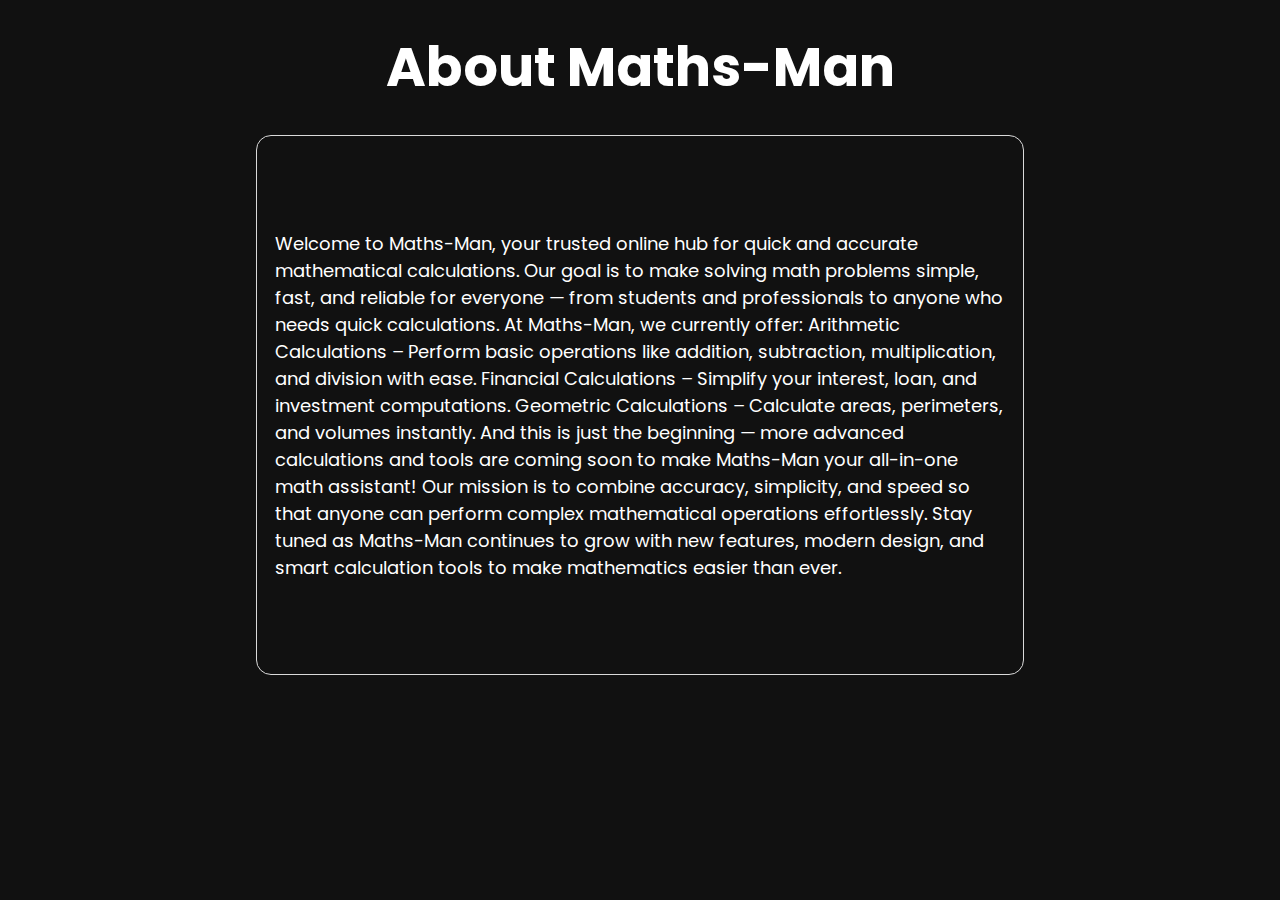
<file: about.html>
<!DOCTYPE html>
<html lang="en">
<head>
    <meta charset="UTF-8">
    <meta name="viewport" content="width=device-width, initial-scale=1.0">
    <title>About Us</title>
    <style>
        *{
            margin: 0;
            padding: 0;
            box-sizing: border-box;
            font-family: "Poppins", sans-serif;
        }
        body{
            background-color: #111;
            color: #fff;
        }
        .main{
            display: flex;
            flex-direction: column;
            justify-content: flex-start;
            align-items: center;
        }
        .main h1{
            margin-top: 3vh;
            margin-bottom: 3vh;
            font-size: 6vh
        }
        .main p{
            font-size: 2vh;
        }

        .para{
            display: flex;
            justify-content: center;
            align-items: center;
            height: 60vh;
            width: 60vw;
            overflow: none;
            border: 1px solid #dadada;
            border-radius: 15px;
            padding: 2vh;
            animation: about 0.8s ease-in 0.3s;
            
        }

        @keyframes about{
            from{
                transform: translateY(-100%);
                opacity: 0;
            }to{
                transform: translateY(0%);
                opacity: 1;
            }
        }
    </style>
    <link
        href="https://fonts.googleapis.com/css2?family=Changa+One:ital@0;1&family=Hammersmith+One&family=Lexend:wght@100..900&family=Merriweather+Sans:ital,wght@0,300..800;1,300..800&family=Poppins:ital,wght@0,100;0,200;0,300;0,400;0,500;0,600;0,700;0,800;0,900;1,100;1,200;1,300;1,400;1,500;1,600;1,700;1,800;1,900&family=Roboto:ital,wght@0,100..900;1,100..900&family=Russo+One&display=swap"
        rel="stylesheet">
</head>
<body>
    <div class="main">
        <h1>About Maths-Man</h1>
        <div class="para"><p>

Welcome to Maths-Man, your trusted online hub for quick and accurate mathematical calculations. Our goal is to make solving math problems simple, fast, and reliable for everyone — from students and professionals to anyone who needs quick calculations.

At Maths-Man, we currently offer:

Arithmetic Calculations – Perform basic operations like addition, subtraction, multiplication, and division with ease.

Financial Calculations – Simplify your interest, loan, and investment computations.

Geometric Calculations – Calculate areas, perimeters, and volumes instantly.

And this is just the beginning — more advanced calculations and tools are coming soon to make Maths-Man your all-in-one math assistant!

Our mission is to combine accuracy, simplicity, and speed so that anyone can perform complex mathematical operations effortlessly.

Stay tuned as Maths-Man continues to grow with new features, modern design, and smart calculation tools to make mathematics easier than ever.</p>
 </div>
    </div>
</body>
</html>
</file>
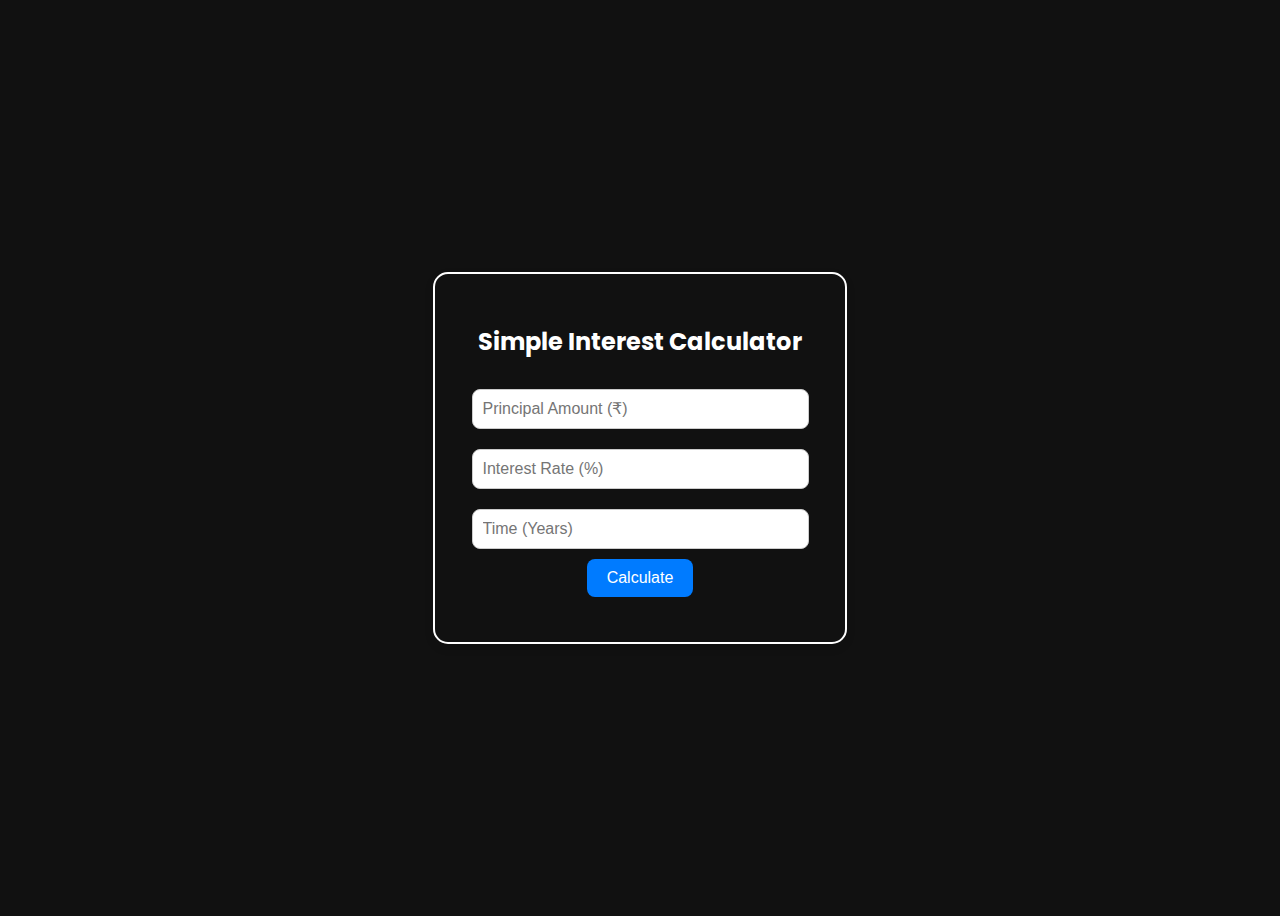
<file: financial_calculation.html>
<!DOCTYPE html>
<html lang="en">
<head>
  <meta charset="UTF-8" />
  <meta name="viewport" content="width=device-width, initial-scale=1.0" />
  <link
        href="https://fonts.googleapis.com/css2?family=Changa+One:ital@0;1&family=Hammersmith+One&family=Lexend:wght@100..900&family=Merriweather+Sans:ital,wght@0,300..800;1,300..800&family=Poppins:ital,wght@0,100;0,200;0,300;0,400;0,500;0,600;0,700;0,800;0,900;1,100;1,200;1,300;1,400;1,500;1,600;1,700;1,800;1,900&family=Roboto:ital,wght@0,100..900;1,100..900&family=Russo+One&display=swap"
        rel="stylesheet">
  <style>
    /* Financial calculation page CSS */

body {
    font-family: 'Poppins', sans-serif;
    background-color: #111;
    display: flex;
    justify-content: center;
    align-items: center;
    height: 100vh;
}

.container {
    background: white;
    background: transparent;
    padding: 30px;
    border-radius: 15px;
    box-shadow: 0 4px 10px rgba(0, 0, 0, 0.1);
    text-align: center;
    width: 350px;
    border: 2px solid white;
}

h2 {
    margin-bottom: 20px;
    color: #fff;
}

input {
    width: 90%;
    padding: 10px;
    margin: 10px 0;
    border: 1px solid #ccc;
    border-radius: 8px;
    font-size: 16px;
}

button {
    background: #007bff;
    color: white;
    border: none;
    padding: 10px 20px;
    border-radius: 8px;
    font-size: 16px;
    cursor: pointer;
}

button:hover {
    background: #0056b3;
}

input:hover {
    box-shadow: 0px 0px 15px #00aeff;
}

#result {
    margin-top: 15px;
    font-weight: bold;
    color: #ffffff;
}
  </style>
  <link rel="shortcut icon" href="favicon-32x32.png" type="image/x-icon">
  <title>Maths Man - Financial Calculator</title>
</head>
<body>
  <div class="container">
    <h2>Simple Interest Calculator</h2>
    <input type="number" id="principal" placeholder="Principal Amount (₹)" />
    <input type="number" id="rate" placeholder="Interest Rate (%)" />
    <input type="number" id="time" placeholder="Time (Years)" />
    <button onclick="calculateInterest()">Calculate</button>
    <div id="result"></div>
  </div>


  <script>

function calculateInterest() {
    const p = parseFloat(document.getElementById('principal').value);
    const r = parseFloat(document.getElementById('rate').value);
    const t = parseFloat(document.getElementById('time').value);

    if (isNaN(p) || isNaN(r) || isNaN(t)) {
        document.getElementById('result').innerText = "Please enter valid numbers!";
        return;
    }

    const interest = (p * r * t) / 100;
    const total = p + interest;

    document.getElementById('result').innerHTML = `
        Interest: ₹${interest.toFixed(2)} <br>
        Total Amount: ₹${total.toFixed(2)}
      `;
}

  </script>
</body>
</html>
</file>
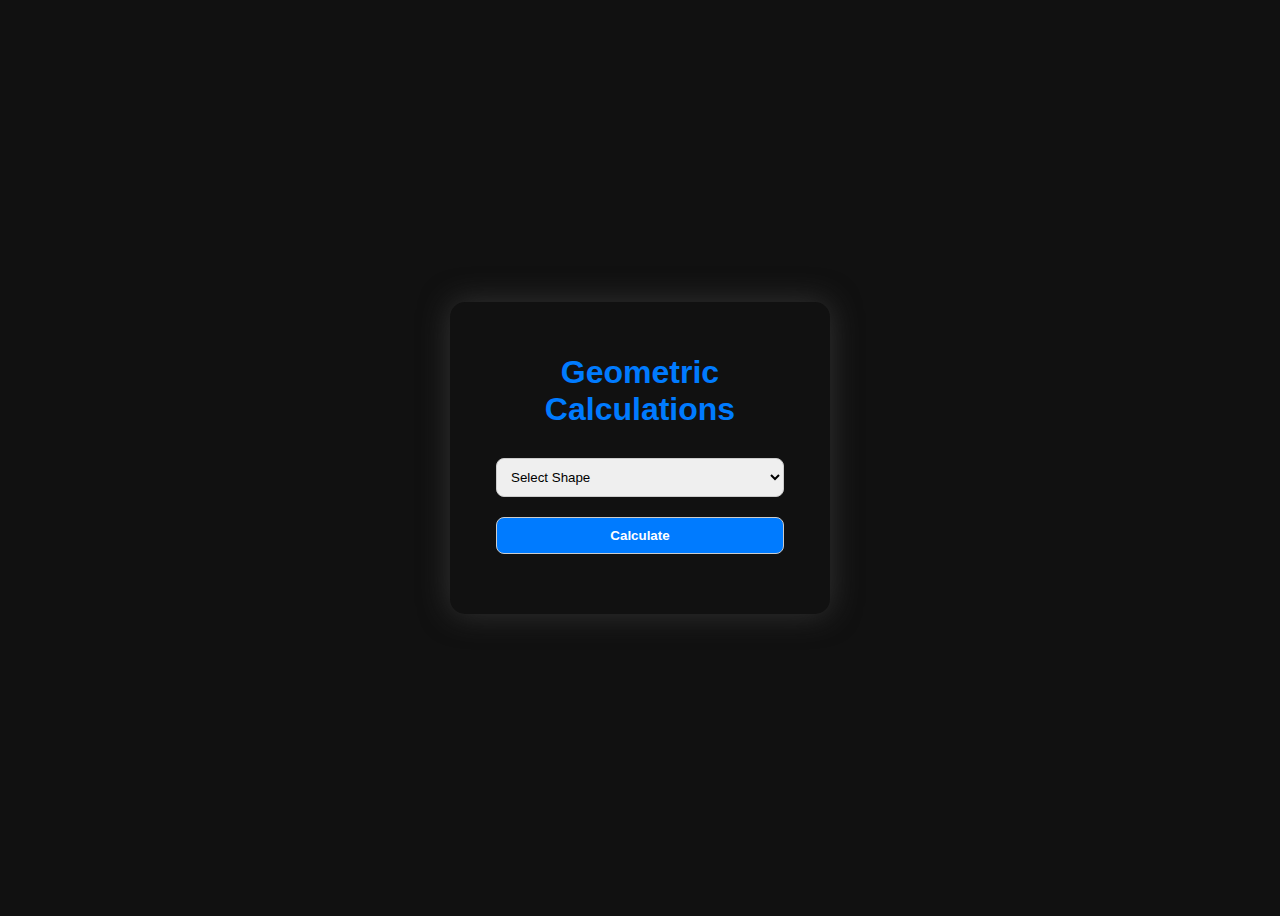
<file: geometric.html>
<!DOCTYPE html>
<html lang="en">
<head>
  <meta charset="UTF-8">
  <meta name="viewport" content="width=device-width, initial-scale=1.0">
  <title>Maths Man - Geometric Calculations</title>
  <link rel="shortcut icon" href="favicon-32x32.png" type="image/x-icon">
  <style>
    body {
  background: #111;
  font-family: 'Poppins', sans-serif;
  display: flex;
  justify-content: center;
  align-items: center;
  height: 100vh;
}

.container {
  background: transparent;
  padding: 30px;
  border-radius: 15px;
  box-shadow: 0 4px 15px rgba(0, 0, 0, 0.2);
  width: 320px;
  text-align: center;
  box-shadow: 0px 0px 30px #333;
}

h1 {
  color: #007bff;
  margin-bottom: 20px;
}

select, input, button {
  margin: 10px 0;
  padding: 10px;
  width: 90%;
  border: 1px solid #ccc;
  border-radius: 8px;
}

button {
  background: #007bff;
  color: white;
  font-weight: bold;
  cursor: pointer;
}

button:hover {
  background: #0056b3;
}

#result {
  margin-top: 20px;
  font-size: 1.1em;
  color: #ffffff;
}

  </style>
</head>
<body>
  <div class="container">
    <h1>Geometric Calculations</h1>

    <select id="shape" onchange="showFields()">
      <option value="">Select Shape</option>
      <option value="square">Square</option>
      <option value="rectangle">Rectangle</option>
      <option value="circle">Circle</option>
    </select>

    <div id="inputs"></div>
    <button onclick="calculate()">Calculate</button>

    <div id="result"></div>
  </div>

  <script>
    function showFields() {
  let shape = document.getElementById("shape").value;
  let inputs = document.getElementById("inputs");

  if (shape == "square") {
    inputs.innerHTML = '<input type="number" id="side" placeholder="Enter side">';
  } 
  else if (shape == "rectangle") {
    inputs.innerHTML = `
      <input type="number" id="length" placeholder="Enter length">
      <input type="number" id="width" placeholder="Enter width">`;
  } 
  else if (shape == "circle") {
    inputs.innerHTML = '<input type="number" id="radius" placeholder="Enter radius">';
  } 
  else {
    inputs.innerHTML = "";
  }
  
  document.getElementById("result").innerHTML = "";
}

function calculate() {
  let shape = document.getElementById("shape").value;
  let result = "";

  if (shape == "square") {
    let side = document.getElementById("side").value;
    result = "Area: " + (side * side) + "<br>Perimeter: " + (4 * side);
  }

  else if (shape == "rectangle") {
    let length = document.getElementById("length").value;
    let width = document.getElementById("width").value;
    result = "Area: " + (length * width) + "<br>Perimeter: " + (2 * (Number(length) + Number(width)));
  }

  else if (shape == "circle") {
    let radius = document.getElementById("radius").value;
    result = "Area: " + (3.14 * radius * radius).toFixed(2) + "<br>Circumference: " + (2 * 3.14 * radius).toFixed(2);
  }

  document.getElementById("result").innerHTML = result;
}

  </script>
</body>
</html>
</file>
